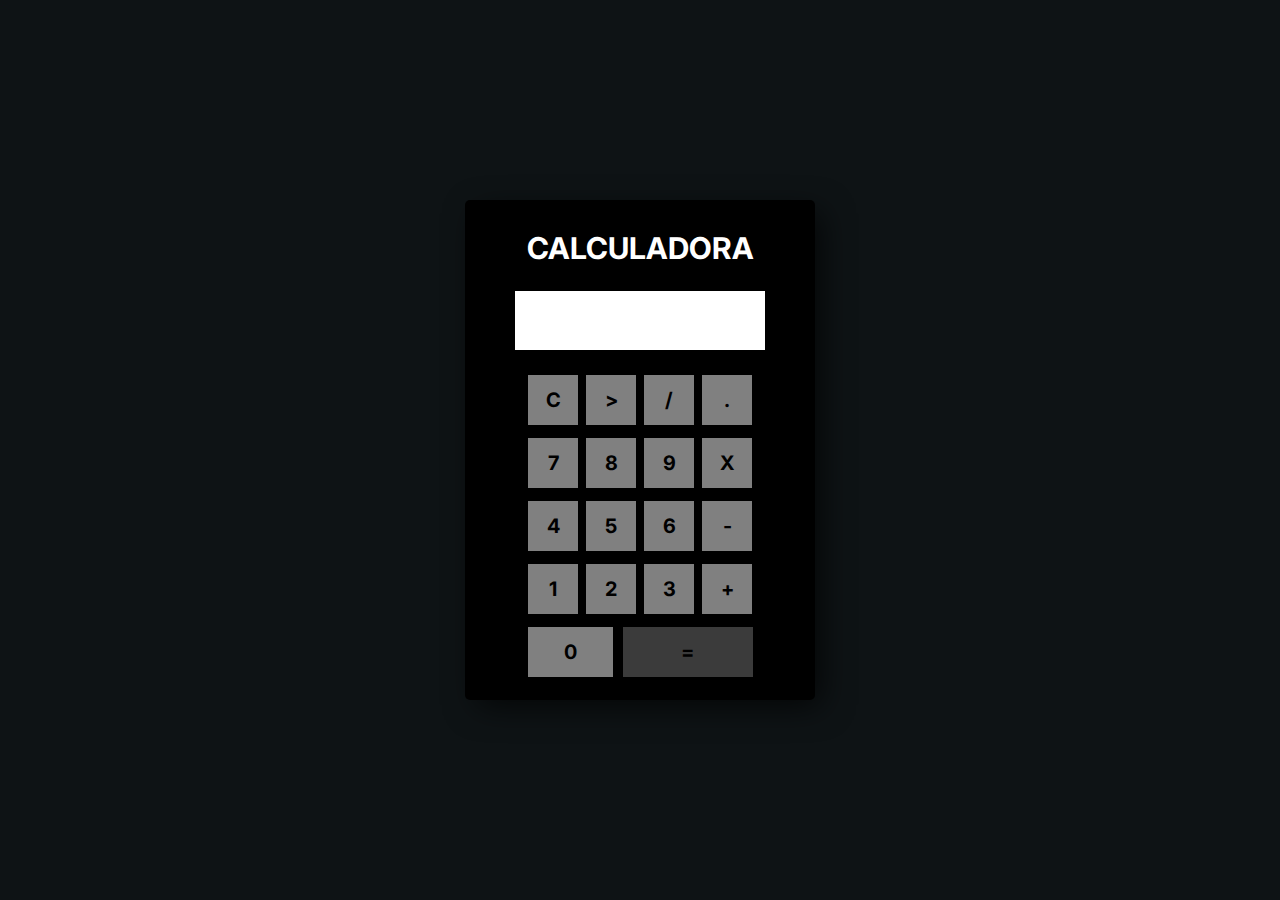
<file: index.html>
<!DOCTYPE html>
<html lang="en">

<head>
    <meta charset="UTF-8">
    <meta name="viewport" content="width=device-width, initial-scale=1.0">
    <link rel="stylesheet" href="calculadora.css">
    <title>Document</title>
</head>

<body>
     
        <div class="containerCalculadora">
            <div class="containerResposta">
                <p class="textoCalculadora" id="calculadoraText">CALCULADORA</p>
                <div class="resposta">
                    <p class="textoResposta" id="telaResposta"></p>
            </div>
        </div>

        <div class="botõesContainer">
                <div class="fileiraContainer">

                    <button class="botãoPadrão" onclick="clean()">C</button>
                    <button class="botãoPadrão" onclick="back()">></button>
                    <button class="botãoPadrão" onclick="inserir('/')">/</button>
                    <button class="botãoPadrão" onclick="inserir('.')">.</button>

                </div>

                <div class="fileiraContainer">
                    
                    <button class="botãoPadrão" onclick="inserir('7')">7</button>
                    <button class="botãoPadrão" onclick="inserir('8')">8</button>
                    <button class="botãoPadrão" onclick="inserir('9')">9</button>
                    <button class="botãoPadrão" onclick="inserir('*')">X</button>

                </div>
                
                <div class="fileiraContainer">
                    
                    <button class="botãoPadrão" onclick="inserir('4')">4</button>
                    <button class="botãoPadrão" onclick="inserir('5')">5</button>
                    <button class="botãoPadrão" onclick="inserir('6')">6</button>
                    <button class="botãoPadrão" onclick="inserir('-')">-</button>
                    
                </div>
                
                <div class="fileiraContainer">
                    
                    <button class="botãoPadrão" onclick="inserir('1')">1</button>
                    <button class="botãoPadrão" onclick="inserir('2')">2</button>
                    <button class="botãoPadrão" onclick="inserir('3')">3</button>
                    <button class="botãoPadrão" onclick="inserir('+')">+</button>
                    
                </div>
                
                <div class="fileiraContainerUltima">

                    <button class="botãoPadrãoIgual" onclick="inserir('0')">0</button>
                    <button class="botãoPadrãoZero" onclick="somar()">=</button>
                    

                </div>

            </div>
        </div>
    
</div>
    <script src="calculadora.js"></script>
</body>

</html>
</file>
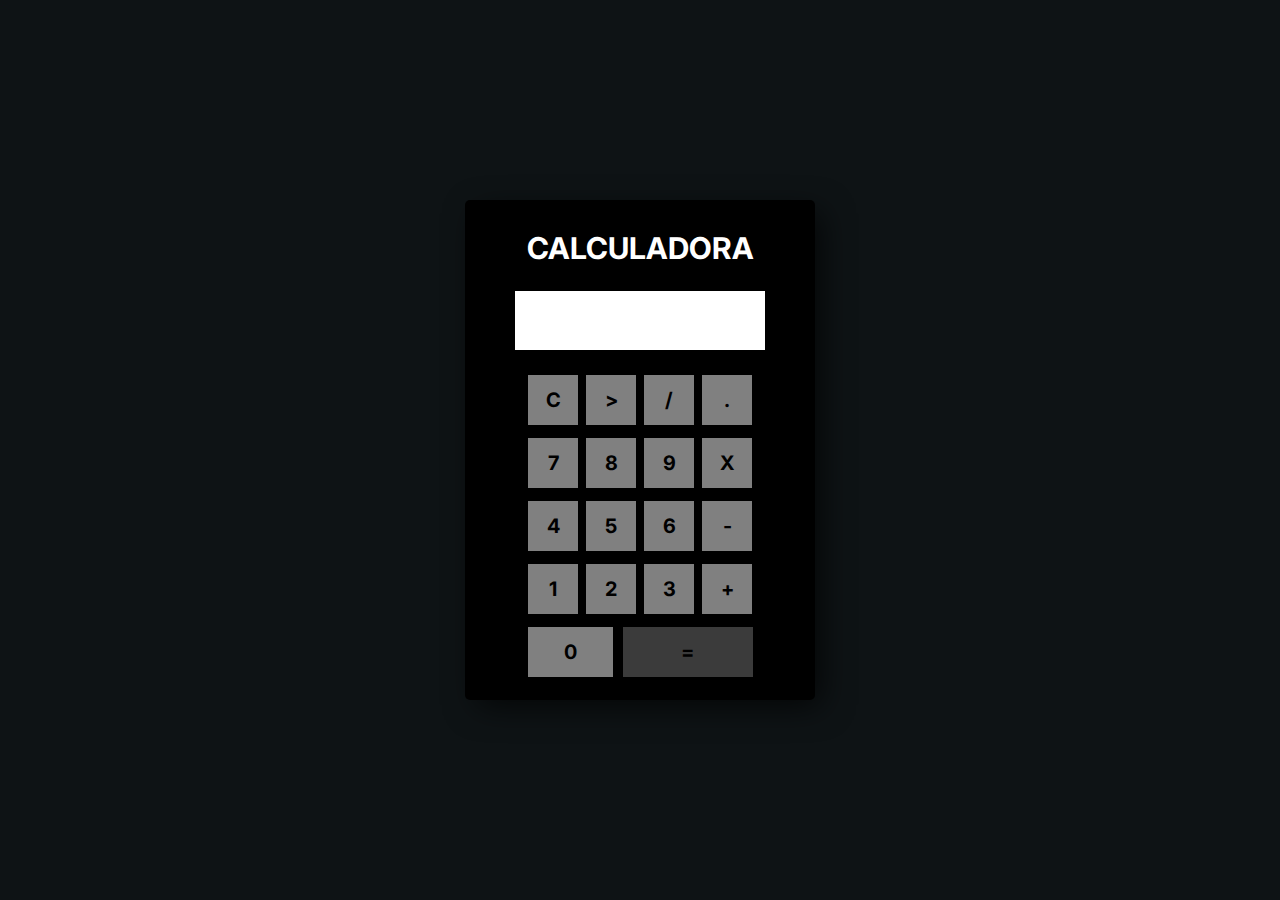
<file: calculadora.html>
<!DOCTYPE html>
<html lang="en">

<head>
    <meta charset="UTF-8">
    <meta name="viewport" content="width=device-width, initial-scale=1.0">
    <link rel="stylesheet" href="calculadora.css">
    <title>Document</title>
</head>

<body>
     
        <div class="containerCalculadora">
            <div class="containerResposta">
                <p class="textoCalculadora" id="calculadoraText">CALCULADORA</p>
                <div class="resposta">
                    <p class="textoResposta" id="telaResposta"></p>
            </div>
        </div>

        <div class="botõesContainer">
                <div class="fileiraContainer">

                    <button class="botãoPadrão" onclick="clean()">C</button>
                    <button class="botãoPadrão" onclick="back()">></button>
                    <button class="botãoPadrão" onclick="inserir('/')">/</button>
                    <button class="botãoPadrão" onclick="inserir('.')">.</button>

                </div>

                <div class="fileiraContainer">
                    
                    <button class="botãoPadrão" onclick="inserir('7')">7</button>
                    <button class="botãoPadrão" onclick="inserir('8')">8</button>
                    <button class="botãoPadrão" onclick="inserir('9')">9</button>
                    <button class="botãoPadrão" onclick="inserir('*')">X</button>

                </div>
                
                <div class="fileiraContainer">
                    
                    <button class="botãoPadrão" onclick="inserir('4')">4</button>
                    <button class="botãoPadrão" onclick="inserir('5')">5</button>
                    <button class="botãoPadrão" onclick="inserir('6')">6</button>
                    <button class="botãoPadrão" onclick="inserir('-')">-</button>
                    
                </div>
                
                <div class="fileiraContainer">
                    
                    <button class="botãoPadrão" onclick="inserir('1')">1</button>
                    <button class="botãoPadrão" onclick="inserir('2')">2</button>
                    <button class="botãoPadrão" onclick="inserir('3')">3</button>
                    <button class="botãoPadrão" onclick="inserir('+')">+</button>
                    
                </div>
                
                <div class="fileiraContainerUltima">

                    <button class="botãoPadrãoIgual" onclick="inserir('0')">0</button>
                    <button class="botãoPadrãoZero" onclick="somar()">=</button>
                    

                </div>

            </div>
        </div>
    
</div>
    <script src="calculadora.js"></script>
</body>

</html>
</file>
<file: calculadora.css>
@import url('https://fonts.googleapis.com/css2?family=Inter:wght@100;200;300;400;500;600;700;800;900&display=swap');

body {
    margin: 0px;
    padding: 0px;
    width: 100vw;
    height: 100vh;
    display: flex;
    background-color: #0e1315;
    flex-direction: column;
    overflow: hidden;
    align-items: center;
    justify-content: center;
}


.containerCalculadora {
    width: 350px;
    height: 500px;
    background-color: black;
    display: flex;
    flex-direction: column;
    gap: 20px;
    border-radius: 5px;
    -webkit-box-shadow: 9px 9px 32px -4px rgba(0, 0, 0, 0.75);
    -moz-box-shadow: 9px 9px 32px -4px rgba(0, 0, 0, 0.75);
    box-shadow: 9px 9px 32px -4px rgba(0, 0, 0, 0.75);
}

.containerResposta {
    width: 100%;
    height: 150px;
    display: flex;
    align-items: center;
    justify-content: end;
    flex-direction: column;
}


.textoCalculadora {
    color: white;
    font-family: 'Inter', sans-serif;
    font-size: 30px;
    font-weight: bold;
    overflow: hidden;
    text-overflow: ellipsis;
    white-space: nowrap;
}

.resposta {
    background-color: white;
    width: 250px;
    height: 70px;
    color: black;
    display: flex;
    align-items: center;
}


.textoResposta {
    color: black;
    font-size: 15px;
    margin-left: 10px;
    font-family: 'Inter', sans-serif;
}



.botõesContainer {
    height: 350px;
    width: 300px;
    margin: 25px;
    margin-top: 0px;
    display: flex;
    justify-content: center;
    flex-direction: column;
    gap: 3px;
}

.botãoPadrão {
    width: 50px;
    height: 50px;
    background-color: grey;
    border: none;
    font-size: 20px;
    font-weight: bold;
    font-family: 'Inter', sans-serif;
    cursor: pointer;
}

.botãoPadrão:hover {
    background-color: rgb(78, 78, 78);
}


.fileiraContainer {
    display: flex;
    align-items: center;
    justify-content: center;
    gap: 8px;
    height: 60px;
    width: 300px;
}

.fileiraContainerUltima {
    display: flex;
    align-items: center;
    justify-content: center;
    gap: 10px;
    height: 60px;
    width: 300px;
}




.botãoPadrãoZero {
    width: 130px;
    height: 50px;
    background-color: rgb(59, 59, 59);
    border: none;
    font-size: 20px;
    font-weight: bold;
    font-family: 'Inter', sans-serif;
    cursor: pointer;
}

.botãoPadrãoZero:hover {
    background-color: rgb(78, 78, 78);
}

.botãoPadrãoIgual {
    width: 85px;
    height: 50px;
    background-color: grey;
    border: none;
    font-size: 20px;
    font-weight: bold;
    font-family: 'Inter', sans-serif;
    cursor: pointer;
}

.botãoPadrãoIgual:hover {
    background-color: rgb(51, 51, 51);
}
</file>
